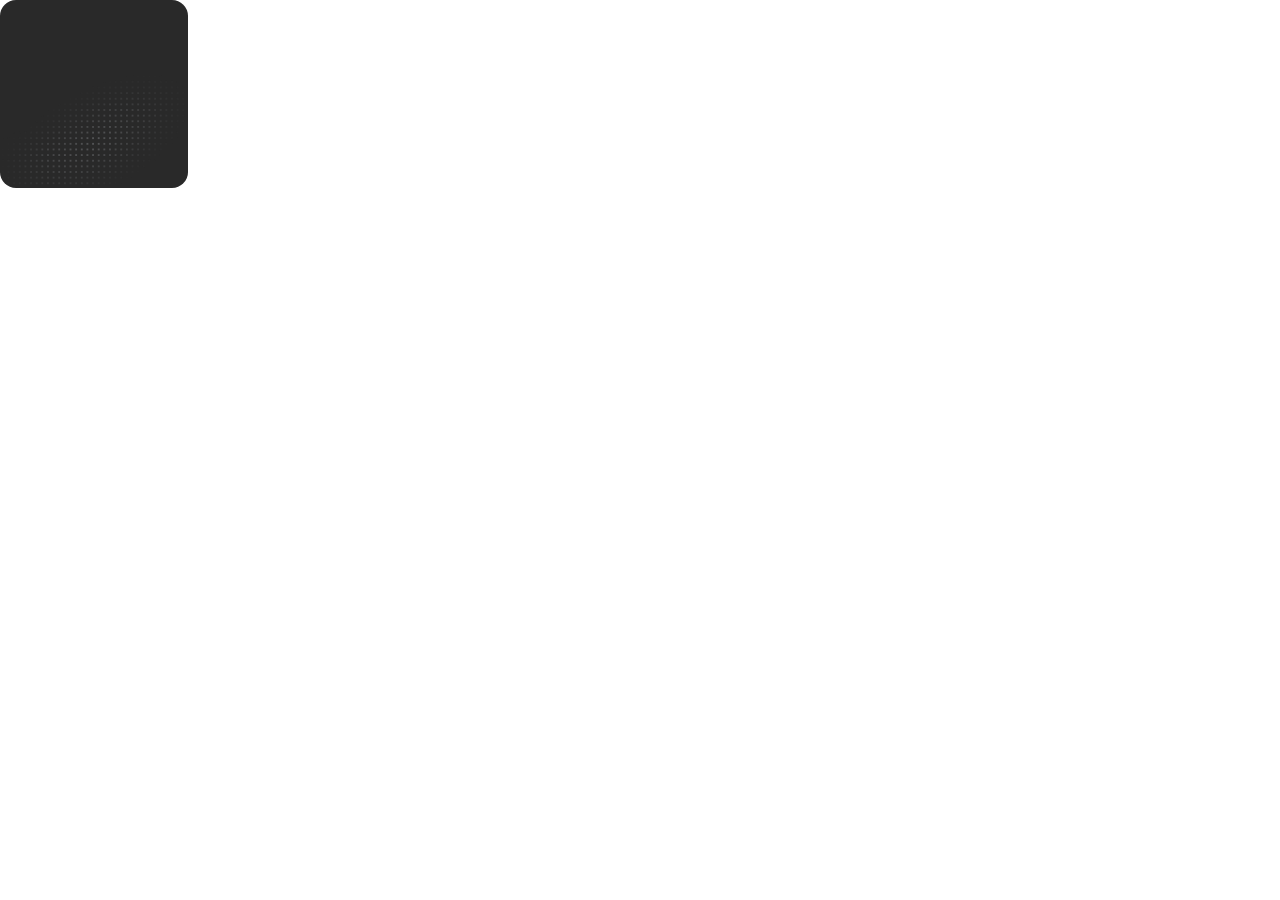
<file: views/image_progress/index.html>
<!doctype html>
<html lang="en">
<meta charset="utf-8">
<meta name="viewport" content="width=device-width,initial-scale=1">
<style>
  body { margin: 0; font: 14px system-ui, sans-serif; }
  #card { width: min(188px, 100%); aspect-ratio: 1; background-size: cover; }
  button { display: block; max-width: 100%; padding: 0; border: 0; background: transparent; cursor: zoom-in; }
  button img { display: block; max-width: 100%; max-height: 440px; border-radius: 12px; }
  button[aria-expanded="true"] { max-height: 960px; overflow: auto; cursor: zoom-out; }
  button[aria-expanded="true"] img { max-width: none; max-height: none; }
  [role="alert"] { color: #a76b62; }
</style>
<body>
<div id="card" role="progressbar" aria-label="Loading image">
<template id="dots-art">
<svg xmlns="http://www.w3.org/2000/svg" width="188" height="188" viewBox="0 0 200 200" aria-hidden="true">
  <defs>
    <pattern id="dots" width="6" height="6" patternUnits="userSpaceOnUse">
      <circle cx="3" cy="3" r=".81" fill="#fff"/>
    </pattern>
    <clipPath id="card-clip"><rect width="200" height="200" rx="17"/></clipPath>
    <mask id="field"><rect width="200" height="200" fill="url(#dots)"/></mask>
    <radialGradient id="light">
      <stop stop-color="#c1c4ca" stop-opacity=".67"/>
      <stop offset=".51" stop-color="#93969b" stop-opacity=".45"/>
      <stop offset="1" stop-color="#717479" stop-opacity="0"/>
    </radialGradient>
  </defs>
  <style>
    .wave { animation: wave 5s ease-in-out infinite alternate }
    .echo { animation: echo 3.8s ease-in-out infinite alternate }
    @keyframes wave {
      from { transform: translate(-17px, 12px) }
      to { transform: translate(18px, -22px) }
    }
    @keyframes echo {
      from { opacity: .4; transform: translate(0, 4px) }
      to { opacity: .9; transform: translate(13px, -8px) }
    }
    @media (prefers-reduced-motion: reduce) { .wave, .echo { animation: none } }
  </style>
  <g clip-path="url(#card-clip)">
    <rect width="200" height="200" fill="#292929"/>
    <g mask="url(#field)" fill="url(#light)">
      <g class="wave"><ellipse cx="116" cy="140" rx="113" ry="54" transform="rotate(-28 116 140)"/></g>
      <g class="echo"><ellipse cx="66" cy="162" rx="78" ry="34" opacity=".55"/></g>
    </g>
  </g>
</svg>
</template>
</div>
<script>
(async () => {
  const card = document.querySelector("#card");
  // Keep SVG fragment references local despite the host's asset base URL.
  const art = document.querySelector("#dots-art").innerHTML.trim();
  card.style.backgroundImage = 'url("data:image/svg+xml,' + encodeURIComponent(art) + '")';
  const context = await window.AstrBotPluginView.ready();
  try {
    const image = new Image();
    image.alt = context.pageTitle;
    image.src = context.view.id + ".png";
    await image.decode();
    const button = document.createElement("button");
    button.type = "button";
    button.setAttribute("aria-expanded", "false");
    button.onclick = () => button.setAttribute("aria-expanded",
      String(button.getAttribute("aria-expanded") !== "true"));
    button.append(image);
    card.replaceWith(button);
  } catch {
    const error = document.createElement("span");
    error.setAttribute("role", "alert");
    error.textContent = window.AstrBotPluginView.t("image_load_failed", "Image could not be loaded.");
    card.replaceWith(error);
  }
})();
</script>
</body>
</html>
</file>
